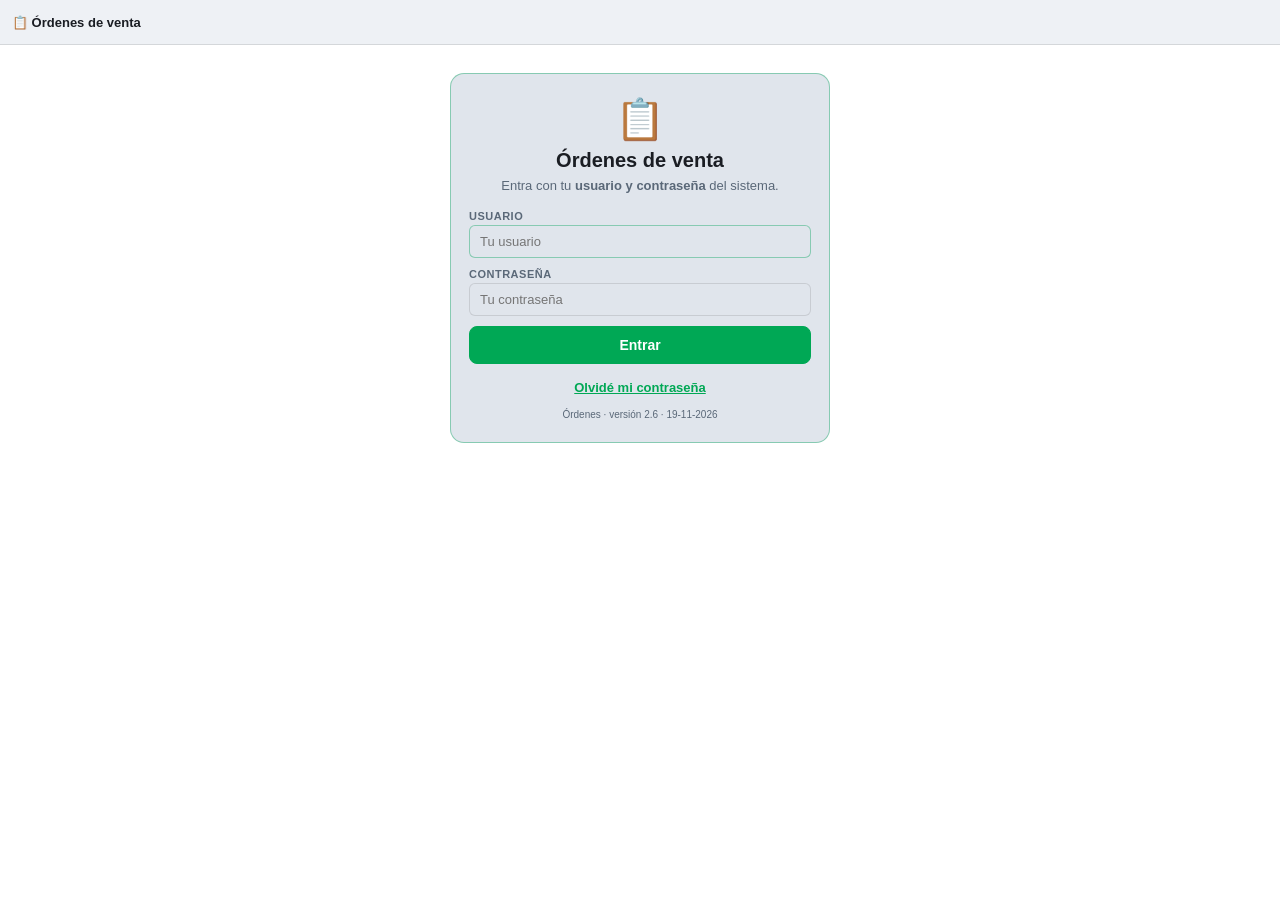
<file: ordenes/index.html>
<!DOCTYPE html>
<html lang="es">
<head>
<meta charset="UTF-8">
<meta name="viewport" content="width=device-width, initial-scale=1, viewport-fit=cover">
<meta name="theme-color" content="#eef1f5">
<meta name="cm-ver" content="2.6">
<title>Órdenes · ControlMaster</title>
<link rel="icon" type="image/svg+xml" href="favicon.svg">
<link rel="icon" type="image/png" sizes="32x32" href="favicon-32.png">
<link rel="apple-touch-icon" href="icono-180.png">
<link rel="stylesheet" href="ordenes.css?v=2.6">
</head>
<body class="light">

<div class="topbar">
  <span class="topbar-title" id="tbTit">📋 Órdenes de venta</span>
  <div class="sep"></div>
  <button type="button" class="btn-tema btn-estado oculto" id="pill" onclick="irA('mis')" title="Estado"><span class="dot"></span><span id="pillTxt">…</span></button>
  <button type="button" class="btn-tema oculto" id="btnMenu" onclick="abrirMenu()" title="Menú">☰</button>
</div>
<div class="menu-vta-fondo" id="menuFondo" onclick="cerrarMenu()"></div>
<div class="menu-vta" id="menu">
  <div class="menu-vta-info" id="menuInfo"></div>
  <button type="button" class="menu-vta-item" onclick="cerrarMenu();actualizarDatos(true)"><span class="mv-ico">🔄</span><span><span class="mv-tit">Actualizar datos</span><span class="mv-sub">Productos, precios, existencias y clientes (con internet)</span></span></button>
  <button type="button" class="menu-vta-item" onclick="cerrarMenu();cambiarTema()"><span class="mv-ico">🌙</span><span><span class="mv-tit">Cambiar tema</span><span class="mv-sub">Claro u oscuro</span></span></button>
  <button type="button" class="menu-vta-item" onclick="cerrarMenu();salir()"><span class="mv-ico">🚪</span><span><span class="mv-tit">Salir</span><span class="mv-sub">Cierra tu sesión y vuelve a la entrada del sistema</span></span></button>
</div>

<!-- ENTRAR: usuario y contraseña del sistema (2.0) -->
<div class="entrar oculto" id="vEntrar">
  <div class="entrar-box">
    <div style="font-size:40px;">📋</div>
    <h2>Órdenes de venta</h2>
    <div class="en-hola oculto" id="enHola"></div>
    <div class="en-aviso oculto" id="enAviso"></div>
    <p id="enTxt">Entra con tu <b>usuario y contraseña</b> del sistema.</p>
    <div id="enForm">
      <div class="fg"><label for="enUsu">Usuario</label><input class="inp" id="enUsu" autocomplete="username" autocapitalize="off" autocorrect="off" spellcheck="false" placeholder="Tu usuario" onkeydown="if(event.key==='Enter'){event.preventDefault();document.getElementById('enCla').focus();}"></div>
      <div class="fg"><label for="enCla">Contraseña</label><input class="inp" id="enCla" type="password" autocomplete="current-password" placeholder="Tu contraseña" onkeydown="if(event.key==='Enter')entrarUsuario()"></div>
      <button type="button" class="btn green block" id="btnEntrar" onclick="entrarUsuario()">Entrar</button>
    </div>
    <div class="entrar-links">
      <button type="button" class="lnk oculto" id="enOffline" onclick="seguirSinInternet()">📝 Seguir sin entrar (las órdenes se envían cuando entres)</button>
      <button type="button" class="lnk" onclick="olvideClave()">Olvidé mi contraseña</button>
    </div>
    <div class="ver-txt" id="verTxt"></div>
  </div>
</div>

<!-- LA APP -->
<div class="ov-tabs oculto" id="tabs">
  <button type="button" class="ov-tab on" id="tabNueva" onclick="irA('nueva')">🧾 <span id="tabNuevaTxt">Nueva orden</span></button>
  <button type="button" class="ov-tab" id="tabMis" onclick="irA('mis')">📋 Mis órdenes<span class="ov-cnt" id="cntPend"></span></button>
</div>
<div id="bandas"></div>
<div class="ov-main oculto" id="main">
  <div class="ov-wrap">
    <div class="vista on" id="vNueva">
      <!-- En la computadora: productos a la izquierda y la orden a la derecha (como Ventas). En el teléfono, una sola columna. -->
      <div class="ov-col-izq">
        <div class="blq" id="blqProd">
          <div class="blq-tit">🛒 Productos</div>
          <div class="seg-ps oculto" id="segPS"><button type="button" data-v="productos" onclick="vistaPS('productos')">📦 Productos</button><button type="button" data-v="servicios" onclick="vistaPS('servicios')">🛠️ Servicios</button></div>
          <div class="busca-fila"><input class="inp" id="busca" type="search" placeholder="🔍 Buscar producto, marca o código" autocomplete="off" oninput="buscar()"><button type="button" class="btn-esc" id="btnEsc" onclick="abrirEscaner()" title="Escanear con la cámara">📷</button></div>
          <div class="cats" id="cats"></div>
          <div class="res-lista" id="res"></div>
        </div>
      </div>
      <div class="ov-col-der">
        <div class="edit-banda oculto" id="editBanda"><span class="flex1" id="editTxt"></span><button type="button" class="btn-m gray" onclick="cancelarEdicion()">Cancelar</button></div>
        <div class="blq" id="blqCli">
          <div class="blq-tit">👤 Cliente</div>
          <div id="cliBox"></div>
        </div>
        <div class="blq oculto" id="vendBlq">
          <div class="blq-tit">🧑‍💼 Vendedor</div>
          <select class="inp" id="selVend" onchange="O.vendedorId=Number(this.value)||0;guardarBorrador()"></select>
          <div class="oculto" id="vendDir" style="font-size:13px;line-height:1.45;">🏪 <b>Venta directa</b> (sin vendedor ni comisión). Si vendes con comisión, pídele al administrador que te marque como <b>🧑‍💼 Vendedor</b> en Configuración → Usuarios.</div>
        </div>
        <div class="blq oculto" id="monBlq">
          <div class="blq-tit">💱 ¿Cómo va la orden?</div>
          <div class="mon-ops"><button type="button" class="mon-op" data-m="bcv" onclick="cambiarMoneda('bcv')">🧾 En Bs (BCV)</button><button type="button" class="mon-op" data-m="divisas" onclick="cambiarMoneda('divisas')">💵 En dólares</button></div>
        </div>
        <div class="blq" id="blqLin">
          <div class="blq-tit"><span class="flex1">🧾 En la orden</span><button type="button" class="btn-m gray oculto" id="btnVaciar" onclick="vaciarConfirmar()">🗑️ Vaciar</button></div>
          <div id="lineas"></div>
        </div>
        <div class="blq" id="blqDl">
          <div class="blq-tit">🛵 Delivery o envío</div>
          <div class="dl-fila">
            <select id="selDl" onchange="O.dlv.tipo=this.value;pintarTotal();guardarBorrador()"><option value="delivery">🛵 Delivery</option><option value="envio">📦 Envío</option></select>
            <input class="inp" id="valDl" type="number" inputmode="decimal" min="0" step="0.01" placeholder="$ BCV (si no lleva, déjalo vacío)" oninput="O.dlv.monto=Math.max(0,Number(this.value)||0);pintarTotal();guardarBorrador()">
          </div>
        </div>
        <div class="blq" id="blqNotas">
          <div class="blq-tit">📝 Notas para la caja</div>
          <textarea class="inp" id="notas" rows="2" maxlength="300" placeholder="Ej: lo busca a las 3, entregar en la tarde…" oninput="O.notas=this.value;guardarBorrador()"></textarea>
        </div>
        <div class="barra-total oculto" id="barra">
          <div class="bt-tot"><b id="btTot">$0,00</b><span id="btSub">Orden vacía</span></div>
          <button type="button" class="btn green" id="btnEnviar" onclick="enviarOrden()">✅ Enviar orden</button>
        </div>
      </div>
    </div>
    <div class="vista" id="vMis">
      <div style="display:flex;align-items:center;gap:8px;margin-bottom:10px;"><b style="flex:1;font-size:15px;">📋 Mis órdenes</b><button type="button" class="btn-m gray" id="btnRef" onclick="refrescarLista(this)">🔃 Actualizar</button></div>
      <div id="listaMis"></div>
    </div>
  </div>
</div>
<div class="cargando oculto" id="cargando"><div class="cg-box"><div class="cg-sp"></div><div class="cg-txt" id="cgTxt">Cargando…</div><div class="cg-sub" id="cgSub"></div></div></div>
<div id="toast"></div>

<script src="ov.js?v=2.6"></script>
<script src="escaner.js?v=2.6"></script>
</body>
</html>
</file>
<file: ordenes/ordenes.css>
/* ══════════════════════════════════════════════════════════════
   ÓRDENES · ControlMaster — la página de los vendedores (Etapa 3)
   Mismos colores y piezas que la caja; pensada primero para el teléfono.
   ══════════════════════════════════════════════════════════════ */
:root{
  --bg:#07090d;--bg2:#0d1117;--bg3:#131920;--bg4:#1a222c;
  --green:#00e87a;--green-dim:rgba(0,232,122,0.10);
  --border:rgba(255,255,255,0.07);--border-g:rgba(0,232,122,0.18);
  --text:#f0f4f8;--text-dim:#7a8a9a;
  --btn-txt:#07090d;
  --red:#ff6b6b;--red-dim:rgba(255,107,107,0.14);
  --amber:#e3b341;--amber-dim:rgba(227,179,65,0.14);
  --blue:#85c1e9;--blue-dim:rgba(52,152,219,0.14);
  --purple:#c39bd3;
  --sk-low:#ff6b6b;--sk-low-bg:rgba(255,107,107,0.18);
  --sk-mid:#e3b341;--sk-mid-bg:rgba(227,179,65,0.18);
}
body.light{
  --bg:#eef1f5;--bg2:#ffffff;--bg3:#e0e5ec;--bg4:#d5dce5;
  --green:#00a855;--green-dim:rgba(0,168,85,0.12);
  --border:rgba(0,0,0,0.11);--border-g:rgba(0,160,90,0.40);
  --text:#1a1d23;--text-dim:#5a6878;
  --btn-txt:#ffffff;
  --red:#b42323;--red-dim:rgba(200,50,50,0.12);
  --amber:#8a5d00;--amber-dim:rgba(180,120,0,0.14);
  --blue:#1a4a70;--blue-dim:rgba(26,82,118,0.12);
  --purple:#6a1a7a;
  --sk-low:#8b1a1a;--sk-low-bg:rgba(200,50,50,0.15);
  --sk-mid:#7a5500;--sk-mid-bg:rgba(180,120,0,0.15);
}
body.light .badge-vend{background:rgba(142,68,173,0.15);color:#6a1a7a;border-color:rgba(142,68,173,0.4);}
body.light .badge-tasa{background:rgba(26,82,118,0.12);color:#1a4a70;border-color:rgba(26,82,118,0.3);}
body.light .btn-m.green{background:#00a855;color:#fff;}
body.light .btn-m.naranja{background:#d35400;color:#fff;}
body.light .btn-m.gray{background:#ddd;color:#333;border-color:#bbb;}
*,*::before,*::after{box-sizing:border-box;margin:0;padding:0;}
html,body{height:100%;}
body{font-family:'Segoe UI',Arial,sans-serif;background:var(--bg2);color:var(--text);height:100vh;height:100dvh;display:flex;flex-direction:column;overflow:hidden;transition:background 0.2s,color 0.2s;-webkit-tap-highlight-color:transparent;}
input,select,button,textarea{font-family:inherit;color:var(--text);}
body.light .btn-m.green{background:#00a855;color:#fff;}
body.light .btn-m.naranja{background:#d35400;color:#fff;}
body.light .btn-m.gray{background:#ddd;color:#333;border-color:#bbb;}
.topbar{height:44px;background:var(--bg);border-bottom:1px solid var(--border);display:flex;align-items:center;gap:8px;padding:0 12px;flex-shrink:0;padding-top:env(safe-area-inset-top,0px);box-sizing:content-box;}
.topbar-title{font-size:13px;font-weight:800;color:var(--text);white-space:nowrap;overflow:hidden;text-overflow:ellipsis;min-width:0;}
.sep{flex:1;}
.btn-tema{height:32px;min-width:32px;border-radius:8px;border:1px solid var(--border);background:var(--bg3);cursor:pointer;font-size:16px;display:flex;align-items:center;justify-content:center;transition:all 0.2s;color:var(--text);flex-shrink:0;}
.btn-tema:hover{border-color:var(--border-g);}
.btn-estado{width:auto;padding:0 10px;gap:6px;font-size:12px;font-weight:700;white-space:nowrap;}
.btn-estado .dot{width:9px;height:9px;border-radius:50%;background:var(--text-dim);flex-shrink:0;}
.btn-estado.on .dot{background:var(--green);box-shadow:0 0 6px var(--green);}
.btn-estado.off .dot{background:var(--red);}
.btn-estado.pend{border-color:rgba(227,179,65,.55);color:var(--amber);}
.menu-vta,.menu-vta-fondo{display:none;}
.menu-vta-fondo.visible{display:block;position:fixed;inset:0;z-index:299;background:transparent;}
.menu-vta.visible{display:block;position:fixed;top:48px;right:8px;z-index:300;width:310px;max-width:calc(100vw - 12px);background:var(--bg2);border:1px solid var(--border-g);border-radius:10px;box-shadow:0 10px 28px rgba(0,0,0,0.35);padding:6px;}
.menu-vta-info{padding:8px 10px 10px;border-bottom:1px solid var(--border);margin-bottom:4px;font-size:12px;color:var(--text-dim);line-height:1.45;}
.menu-vta-info b{color:var(--text);font-size:13px;}
.menu-vta-item{display:flex;align-items:flex-start;gap:11px;width:100%;padding:9px 10px;background:none;border:none;border-radius:7px;color:var(--text);cursor:pointer;text-align:left;}
.menu-vta-item:hover,.menu-vta-item.on{background:var(--green-dim);}
.menu-vta-item .mv-ico{font-size:18px;line-height:1.25;flex-shrink:0;}
.menu-vta-item .mv-tit{display:block;font-size:13px;font-weight:800;}
.menu-vta-item .mv-sub{display:block;font-size:11px;font-weight:500;color:var(--text-dim);margin-top:2px;line-height:1.35;}
.btn-cli-x{padding:3px 8px;background:#e74c3c;border:none;color:white;border-radius:5px;cursor:pointer;font-size:11px;font-weight:700;}
.mfondo{position:fixed;inset:0;background:rgba(0,0,0,0.72);z-index:9999;display:flex;align-items:center;justify-content:center;padding:12px;}
.modal{background:var(--bg2);border:1px solid var(--border-g);border-radius:12px;display:flex;flex-direction:column;width:460px;max-width:96vw;max-height:88vh;box-shadow:0 10px 40px rgba(0,0,0,.35);}
.mh{display:flex;align-items:center;gap:10px;padding:13px 16px;border-bottom:1px solid var(--border);}
.mh h3{flex:1;font-size:15px;font-weight:800;color:var(--text);}
.mb{flex:1;overflow-y:auto;padding:14px 16px;}
.mf{padding:10px 16px;border-top:1px solid var(--border);display:flex;gap:8px;justify-content:flex-end;align-items:center;flex-wrap:wrap;}
.mf .mf-nota{flex:1;font-size:11px;color:var(--text-dim);}
.m-ico{font-size:40px;text-align:center;margin:2px 0 10px;}
.m-txt{font-size:14px;line-height:1.55;color:var(--text);}
.m-err{color:#e74c3c;font-size:12px;margin-top:6px;min-height:16px;}
.btn-m{padding:7px 15px;font-size:13px;font-weight:700;border:none;border-radius:6px;cursor:pointer;transition:filter 0.15s;}
.btn-m.green{background:var(--green);color:#07090d;}.btn-m.green:hover{filter:brightness(1.08);}
.btn-m.gray{background:var(--bg3);border:1px solid var(--border);color:var(--text);}.btn-m.gray:hover{border-color:var(--border-g);}
.btn-m.naranja{background:#e67e22;color:white;}.btn-m.naranja:hover{filter:brightness(1.1);}
.btn-m.rojo{background:#e74c3c;color:white;}.btn-m.rojo:hover{filter:brightness(1.1);}
.btn-m:disabled{opacity:0.5;cursor:not-allowed;filter:none!important;}
.fg{display:flex;flex-direction:column;gap:3px;}
.fg label{font-size:11px;font-weight:700;color:var(--text-dim);text-transform:uppercase;letter-spacing:0.5px;}
.fg input,.fg select,.fg textarea{padding:8px 10px;background:var(--bg3);border:1px solid var(--border);border-radius:6px;color:var(--text);font-size:13px;width:100%;}
.fg input:focus,.fg select:focus,.fg textarea:focus{outline:none;border-color:var(--border-g);}
#toast{position:fixed;bottom:20px;left:50%;transform:translateX(-50%) translateY(14px);background:var(--green);color:#07090d;padding:10px 22px;border-radius:8px;font-size:13px;font-weight:800;opacity:0;pointer-events:none;z-index:99999;transition:opacity 0.3s,transform 0.3s;max-width:92vw;text-align:center;}
body.light #toast{color:#fff;}
#toast.on{opacity:1;transform:translateX(-50%) translateY(0);}
.sp{display:inline-block;width:12px;height:12px;border:2px solid currentColor;border-top-color:transparent;border-radius:50%;animation:spin 0.7s linear infinite;vertical-align:middle;margin-right:6px;opacity:0.85;}
button::after{content:"";position:absolute;inset:0;border-radius:inherit;background:currentColor;opacity:0;pointer-events:none;transition:opacity .12s ease;}
button{position:relative;}
button:active::after{opacity:0.12;}
input[type=number]::-webkit-inner-spin-button,input[type=number]::-webkit-outer-spin-button{-webkit-appearance:none;margin:0;}
input[type=number]{-moz-appearance:textfield;}
.inp{width:100%;background:var(--bg2);border:1px solid var(--border);border-radius:8px;padding:10px 12px;outline:none;font-size:15px;}
.inp:focus{border-color:var(--border-g);}
select.inp{padding:8px 10px;}
.btn{border:1px solid var(--border);background:var(--bg2);border-radius:8px;padding:10px 14px;font-weight:700;font-size:14px;display:inline-flex;align-items:center;justify-content:center;gap:6px;}
.btn:disabled{opacity:.55;cursor:default;}
.btn.green{background:var(--green);color:var(--btn-txt);border-color:var(--green);}
.btn.naranja{background:#d35400;color:#fff;border-color:#d35400;}
.btn.red{background:#c0392b;color:#fff;border-color:#c0392b;}
.btn.sm{padding:6px 10px;font-size:12px;}
.btn.block{width:100%;}
.btn.on{border-color:var(--border-g);color:var(--green);background:var(--green-dim);}
@keyframes spin{to{transform:rotate(360deg);}}
.oculto{display:none!important;}
.cargando{position:fixed;inset:0;z-index:9000;background:rgba(0,0,0,0.55);display:flex;align-items:center;justify-content:center;padding:16px;}
.cg-box{background:var(--bg2);border:1px solid var(--border-g);border-radius:14px;padding:24px 22px;max-width:320px;width:100%;text-align:center;box-shadow:0 10px 28px rgba(0,0,0,0.35);}
.cg-sp{width:44px;height:44px;margin:0 auto 14px;border:4px solid var(--border-g);border-top-color:var(--green);border-radius:50%;animation:spin 0.8s linear infinite;}
.cg-txt{font-size:16px;font-weight:800;}
.cg-sub{font-size:12px;color:var(--text-dim);margin-top:6px;line-height:1.4;}
.cg-sub:empty{display:none;}
/* ── Lo propio de la página de órdenes ── */
.ov-main{flex:1;min-height:0;overflow-y:auto;-webkit-overflow-scrolling:touch;}
.ov-wrap{max-width:720px;margin:0 auto;padding:12px 12px 110px;}
.vista{display:none;} .vista.on{display:block;}
.ov-tabs{display:flex;background:var(--bg);border-bottom:1px solid var(--border);flex-shrink:0;}
.ov-tab{flex:1;padding:12px 0;background:none;border:none;border-bottom:3px solid transparent;font-size:14px;font-weight:800;color:var(--text-dim);}
.ov-tab.on{color:var(--green);border-bottom-color:var(--green);}
.ov-cnt{display:inline-block;min-width:20px;padding:1px 6px;margin-left:4px;border-radius:10px;background:var(--amber);color:#07090d;font-size:11px;font-weight:900;}
.ov-cnt:empty{display:none;}
.blq{background:var(--bg3);border:1px solid var(--border);border-radius:10px;padding:12px;margin-bottom:10px;}
.blq-tit{font-size:11px;font-weight:800;color:var(--text-dim);text-transform:uppercase;letter-spacing:.5px;margin-bottom:8px;display:flex;align-items:center;gap:8px;}
.blq-tit .flex1{flex:1;}
.cli-card{display:flex;align-items:center;gap:10px;}
.cli-card .c-nom{font-size:15px;font-weight:800;}
.cli-card .c-sub{font-size:12px;color:var(--text-dim);}
.btn-grande{width:100%;padding:14px;border-radius:10px;border:2px dashed var(--border-g);background:var(--green-dim);color:var(--green);font-size:15px;font-weight:800;}
.mon-ops{display:flex;gap:8px;}
.mon-op{flex:1;padding:11px 6px;border-radius:9px;border:2px solid var(--border);background:var(--bg2);font-size:14px;font-weight:800;}
.mon-op.on{border-color:var(--green);background:var(--green-dim);color:var(--green);}
.cats{display:flex;gap:6px;overflow-x:auto;padding:8px 0 2px;scrollbar-width:none;}
.cats::-webkit-scrollbar{display:none;}
.cat{flex-shrink:0;padding:7px 13px;border-radius:16px;border:1px solid var(--border);background:var(--bg2);font-size:12px;font-weight:700;white-space:nowrap;}
.cat.on{background:var(--green);border-color:var(--green);color:var(--btn-txt);}
.res-lista{margin-top:8px;}
.res-item{display:flex;align-items:center;gap:10px;padding:10px;border-radius:9px;background:var(--bg2);border:1px solid var(--border);margin-bottom:6px;}
.res-item .r-info{flex:1;min-width:0;}
.res-item .r-nom{font-size:14px;font-weight:800;}
.res-item .r-sub{font-size:11px;color:var(--text-dim);margin-top:1px;}
.res-item .r-pre{font-size:15px;font-weight:900;color:var(--green);white-space:nowrap;text-align:right;}
.res-item .r-pre small{display:block;font-size:11px;font-weight:700;color:var(--text-dim);}
.btn-mas{width:44px;height:44px;border-radius:50%;border:none;background:var(--green);color:var(--btn-txt);font-size:24px;font-weight:900;flex-shrink:0;position:relative;}
.btn-mas .q{position:absolute;top:-5px;right:-5px;min-width:20px;height:20px;padding:0 5px;border-radius:10px;background:#2980b9;color:#fff;font-size:11px;line-height:20px;}
.quedan{display:inline-block;font-size:10px;font-weight:800;padding:1px 7px;border-radius:9px;background:var(--green-dim);color:var(--green);margin-top:3px;}
.quedan.poco{background:var(--sk-mid-bg);color:var(--sk-mid);} .quedan.no{background:var(--sk-low-bg);color:var(--sk-low);}
.lin{background:var(--bg2);border:1px solid var(--border);border-radius:10px;padding:10px 12px;margin-bottom:8px;}
.lin.falta{border-color:rgba(231,76,60,.55);background:var(--red-dim);}
.lin-cab{display:flex;align-items:flex-start;gap:8px;}
.lin-cab .l-nom{flex:1;font-size:14px;font-weight:800;}
.lin-fila{display:flex;align-items:center;gap:10px;margin-top:8px;flex-wrap:wrap;}
.paso{display:flex;align-items:center;}
.paso button{width:40px;height:38px;border:1px solid var(--border);background:var(--bg3);font-size:20px;font-weight:900;}
.paso button:first-child{border-radius:9px 0 0 9px;border-right:none;} .paso button:last-child{border-radius:0 9px 9px 0;border-left:none;}
.paso input{width:58px;height:38px;border:1px solid var(--border);background:var(--bg2);text-align:center;font-size:16px;font-weight:800;border-radius:0;}
.lin select{padding:7px 6px;border-radius:7px;border:1px solid var(--border);background:var(--bg3);font-size:13px;}
.lin .l-tot{margin-left:auto;display:flex;flex-direction:column;align-items:flex-end;white-space:nowrap;}
.lin .l-tot-m{font-size:17px;font-weight:900;color:var(--green);}
.lin .l-tot-m small{font-size:11px;font-weight:800;}
.lin .l-pu{display:flex;flex-direction:column;font-size:12px;color:var(--text-dim);white-space:nowrap;}
.lin .l-pu-m{font-weight:700;}
.lin .l-eq{display:block;font-size:11px;font-weight:600;color:var(--text-dim);line-height:1.35;}
.lin .l-cod{display:block;font-size:11px;font-weight:600;color:var(--text-dim);margin-top:2px;}
.lin input.man{width:110px;padding:7px 8px;border-radius:7px;border:1px solid var(--border-g);background:var(--bg2);font-size:15px;font-weight:800;}
.lin .l-aviso{font-size:11px;font-weight:800;color:#e74c3c;margin-top:6px;}
.vacio{text-align:center;padding:22px 10px;color:var(--text-dim);font-size:13px;line-height:1.6;}
.dl-fila{display:flex;gap:8px;}
.dl-fila select{flex:0 0 auto;padding:9px 8px;border-radius:8px;border:1px solid var(--border);background:var(--bg2);font-size:14px;}
.barra-total{position:fixed;left:0;right:0;bottom:0;z-index:60;background:var(--bg);border-top:1px solid var(--border);padding:10px 12px calc(10px + env(safe-area-inset-bottom,0px));display:flex;align-items:center;gap:10px;}
.barra-total .bt-tot{flex:1;min-width:0;}
.barra-total .bt-tot b{display:block;font-size:22px;font-weight:900;color:var(--green);line-height:1.1;white-space:nowrap;}
.barra-total .bt-tot span{font-size:12px;font-weight:700;color:var(--text-dim);}
/* 2.2: el segundo monto (debajo del total) se lee bien */
.barra-total .bt-tot .bt-seg{font-size:16px;font-weight:800;color:var(--text);}
.barra-total .bt-tot b small{font-size:13px;font-weight:800;opacity:0.75;margin-left:4px;}
.barra-total .bt-tot .bt-seg small{font-size:11px;opacity:0.7;margin-left:3px;}
.barra-total .btn{padding:14px 18px;font-size:15px;border-radius:11px;}
.ord-card{border:1px solid var(--border);border-radius:10px;padding:10px 12px;margin-bottom:8px;background:var(--bg3);}
.ord-fila{display:flex;justify-content:space-between;align-items:center;gap:8px;}
.ord-est{font-size:11px;font-weight:800;color:#fff;padding:2px 9px;border-radius:20px;white-space:nowrap;}
.est-ABIERTA{background:#2f6fe4;} .est-TOMADA{background:#e07a12;} .est-FACTURADA{background:#0f9d58;} .est-ANULADA{background:#e04848;} .est-PEND{background:#8e44ad;} .est-ERROR{background:#c0392b;}
.ord-quien{margin-top:3px;font-weight:700;}
.ord-info{font-size:12px;color:var(--text-dim);}
.ord-msg{font-size:12px;margin-top:6px;padding:7px 9px;border-radius:7px;background:var(--red-dim);color:var(--red);font-weight:700;line-height:1.45;}
.ord-acc{display:flex;gap:6px;justify-content:flex-end;margin-top:8px;flex-wrap:wrap;}
.ord-acc .btn-m{padding:8px 12px;}
.edit-banda{display:flex;align-items:center;gap:8px;background:var(--amber-dim);border:1px solid rgba(227,179,65,.5);color:var(--amber);border-radius:9px;padding:9px 12px;margin-bottom:10px;font-size:13px;font-weight:800;}
.edit-banda .flex1{flex:1;}
.banda{margin:8px 12px 0;padding:9px 12px;border-radius:9px;font-size:13px;font-weight:700;line-height:1.45;}
.banda.amb{background:var(--amber-dim);color:var(--amber);border:1px solid rgba(227,179,65,.45);}
.banda button{margin-left:6px;}
/* Entrar */
.entrar{flex:1;overflow-y:auto;display:flex;align-items:flex-start;justify-content:center;padding:28px 16px;}
.entrar-box{width:100%;max-width:380px;background:var(--bg3);border:1px solid var(--border-g);border-radius:14px;padding:22px 18px;text-align:center;}
.entrar-box h2{font-size:20px;font-weight:900;margin:6px 0 4px;}
.entrar-box p{font-size:13px;color:var(--text-dim);line-height:1.5;margin-bottom:14px;}
.entrar-box .fg{text-align:left;margin-bottom:10px;}
.entrar-links{display:flex;flex-direction:column;gap:8px;margin-top:16px;}
.en-hola{font-size:18px;font-weight:900;margin:6px 0 2px;}
.en-aviso{background:rgba(227,179,65,0.14);border:1px solid rgba(227,179,65,0.45);color:var(--text);border-radius:10px;padding:10px 12px;font-size:13px;line-height:1.45;text-align:left;margin:8px 0 12px;}
.lnk{background:none;border:none;color:var(--green);font-size:13px;font-weight:800;text-decoration:underline;}
.ver-txt{font-size:10px;color:var(--text-dim);margin-top:14px;}
.cli-lista .cl{display:flex;justify-content:space-between;gap:10px;padding:11px 8px;border-bottom:1px solid var(--border);cursor:pointer;}
.cli-lista .cl:hover{background:var(--green-dim);}
.cli-lista .cl b{font-size:14px;} .cli-lista .cl span{font-size:12px;color:var(--text-dim);}
@media (max-width:520px){ .barra-total .btn{padding:14px 14px;} .topbar-title{font-size:12px;} }
input,select,textarea,.inp{font-size:16px;}
#toast{bottom:96px;}
.r-img,.l-img{width:52px;height:52px;border-radius:9px;background:var(--bg3);border:1px solid var(--border);display:flex;align-items:center;justify-content:center;font-size:22px;flex-shrink:0;overflow:hidden;}
.r-img img,.l-img img{width:100%;height:100%;object-fit:cover;display:block;}
.l-img{width:38px;height:38px;font-size:17px;border-radius:7px;}
.lin-cab{align-items:center;}

/* ── 1.5 · Teléfono: una columna, en este orden ── */
#vNueva.on{display:flex;flex-direction:column;}
#vNueva .ov-col-izq,#vNueva .ov-col-der{display:contents;}
#editBanda{order:0;} #blqCli{order:1;} #vendBlq{order:2;} #monBlq{order:3;} #blqProd{order:4;} #blqLin{order:5;} #blqDl{order:6;} #blqNotas{order:7;} #barra{order:8;}
/* ── 1.5 · Computadora (como Ventas): productos a la izquierda, la orden a la derecha con su total abajo · 1.7: desde 821 px, igual que la caja (antes 1000: una laptop con la pantalla al 125 % o 150 % veía la de teléfono) ── */
@media (min-width:821px){
  .ov-main{overflow:hidden;display:flex;}
  .ov-wrap{flex:1;max-width:1440px;width:100%;height:100%;padding:12px 16px 12px;display:flex;flex-direction:column;min-height:0;}
  .vista.on{flex:1;min-height:0;overflow-y:auto;}
  #vNueva.on{display:grid;grid-template-columns:minmax(340px,42%) minmax(0,1fr);gap:14px;overflow:hidden;}
  #vNueva .ov-col-izq,#vNueva .ov-col-der{display:flex;flex-direction:column;min-height:0;}
  #vNueva .ov-col-der{overflow-y:auto;padding-right:2px;}
  #blqProd{flex:1;display:flex;flex-direction:column;min-height:0;margin-bottom:0;}
  #blqProd .res-lista{flex:1;min-height:0;overflow-y:auto;padding-right:4px;}
  #blqLin{flex:1 0 auto;}
  #barra{position:sticky;bottom:0;left:auto;right:auto;margin-top:auto;border:1px solid var(--border-g);border-radius:12px;padding:12px 14px;box-shadow:0 -6px 16px rgba(0,0,0,0.06);}
  #vMis.on #listaMis{display:grid;grid-template-columns:repeat(auto-fill,minmax(340px,1fr));gap:10px;align-items:start;}
  #vMis.on #listaMis > *{margin-bottom:0;}
}

/* Recuadro «Sin foto» y foto como en Ventas (.vta-thumb / .vta-mini) */
.r-img.con-img,.l-img.con-img{background:#fff;}
.r-img img,.l-img img{object-fit:contain!important;}
.sin-foto{display:flex;flex-direction:column;align-items:center;justify-content:center;gap:3px;width:100%;height:100%;color:var(--text-dim);}
.sin-foto svg{width:42%;height:42%;opacity:.55;}
.sin-foto small{font-size:9px;font-weight:700;opacity:.6;line-height:1;white-space:nowrap;}
.l-img .sin-foto small{display:none;}
.l-img .sin-foto svg{width:62%;height:62%;}
/* ── 1.5 · Teléfono: una columna, en este orden ── */
#vNueva.on{display:flex;flex-direction:column;}
#vNueva .ov-col-izq,#vNueva .ov-col-der{display:contents;}
#editBanda{order:0;} #blqCli{order:1;} #vendBlq{order:2;} #monBlq{order:3;} #blqProd{order:4;} #blqLin{order:5;} #blqDl{order:6;} #blqNotas{order:7;} #barra{order:8;}
/* ── 1.5 · Computadora (como Ventas): productos a la izquierda, la orden a la derecha con su total abajo · 1.7: desde 821 px, igual que la caja (antes 1000: una laptop con la pantalla al 125 % o 150 % veía la de teléfono) ── */
@media (min-width:821px){
  .ov-main{overflow:hidden;display:flex;}
  .ov-wrap{flex:1;max-width:1440px;width:100%;height:100%;padding:12px 16px 12px;display:flex;flex-direction:column;min-height:0;}
  .vista.on{flex:1;min-height:0;overflow-y:auto;}
  #vNueva.on{display:grid;grid-template-columns:minmax(340px,42%) minmax(0,1fr);gap:14px;overflow:hidden;}
  #vNueva .ov-col-izq,#vNueva .ov-col-der{display:flex;flex-direction:column;min-height:0;}
  #vNueva .ov-col-der{overflow-y:auto;padding-right:2px;}
  #blqProd{flex:1;display:flex;flex-direction:column;min-height:0;margin-bottom:0;}
  #blqProd .res-lista{flex:1;min-height:0;overflow-y:auto;padding-right:4px;}
  #blqLin{flex:1 0 auto;}
  #barra{position:sticky;bottom:0;left:auto;right:auto;margin-top:auto;border:1px solid var(--border-g);border-radius:12px;padding:12px 14px;box-shadow:0 -6px 16px rgba(0,0,0,0.06);}
  #vMis.on #listaMis{display:grid;grid-template-columns:repeat(auto-fill,minmax(340px,1fr));gap:10px;align-items:start;}
  #vMis.on #listaMis > *{margin-bottom:0;}
}

/* Recuadro «Sin foto» (como Ventas) */
.sin-foto{display:flex;flex-direction:column;align-items:center;justify-content:center;gap:1px;width:100%;height:100%;color:var(--text-dim);opacity:.75;}
.sin-foto svg{width:46%;height:46%;max-width:26px;max-height:26px;}
.sin-foto small{font-size:8.5px;font-weight:700;line-height:1;white-space:nowrap;}
.fac-img .sin-foto small,.l-img .sin-foto small{display:none;}
.fac-img .sin-foto svg,.l-img .sin-foto svg{width:72%;height:72%;}

/* ── 1.8 · Servicios (como en Ventas y la caja) ── */
.seg-ps{display:grid;grid-template-columns:1fr 1fr;gap:4px;padding:3px;margin:0 0 8px;border-radius:10px;background:var(--bg2);border:1px solid var(--border);}
.seg-ps button{padding:9px 6px;border:none;border-radius:8px;background:transparent;color:var(--text-dim);font-weight:800;font-size:14px;cursor:pointer;}
.seg-ps button.on{background:var(--green-dim);color:var(--green);box-shadow:inset 0 0 0 1px var(--border-g);}
.serv-ico{display:flex;align-items:center;justify-content:center;font-size:22px;background:rgba(142,68,173,0.12);}
.l-img.serv-ico{font-size:18px;}
.serv-tag{display:inline-block;font-size:10px;font-weight:800;padding:1px 7px;border-radius:10px;background:rgba(142,68,173,0.16);color:#8e44ad;margin-top:3px;}

/* ── 1.9 · 📷 Escáner con la cámara (el mismo de la caja) ── */
.busca-fila{display:flex;gap:6px;align-items:center;}
.busca-fila .inp{flex:1;min-width:0;}
.btn-esc{display:none;flex-shrink:0;width:46px;height:42px;border-radius:9px;border:1px solid var(--border-g);background:var(--green-dim);font-size:20px;cursor:pointer;align-items:center;justify-content:center;padding:0;}
@media (hover:none) and (pointer:coarse){ .btn-esc{display:flex;} }
.esc-fondo{position:fixed;inset:0;width:100%;height:100%;height:100dvh;z-index:9000;background:#07090d;color:#f0f4f8;display:none;flex-direction:column;overflow:hidden;}
.esc-fondo.on{display:flex;}
.esc-top{height:52px;display:flex;align-items:center;gap:10px;padding:0 14px;border-bottom:1px solid rgba(255,255,255,.08);flex-shrink:0;font-size:15px;}
.esc-top .sep{flex:1;}
.esc-x{width:38px;height:38px;border-radius:9px;border:1px solid rgba(255,255,255,.15);background:#131920;color:#f0f4f8;font-size:16px;cursor:pointer;}
.esc-stage{flex:1 1 auto;min-height:0;min-width:0;position:relative;background:#000;overflow:hidden;}
#escVideo{position:absolute;inset:0;width:100%;height:100%;object-fit:cover;display:block;}
.esc-frame{position:absolute;inset:0;display:flex;align-items:center;justify-content:center;pointer-events:none;}
.esc-box{width:82%;max-width:360px;aspect-ratio:1.7/1;position:relative;box-shadow:0 0 0 3000px rgba(0,0,0,.42);border-radius:14px;}
.esc-box::before,.esc-box::after,.esc-box i::before,.esc-box i::after{content:"";position:absolute;width:28px;height:28px;border:3px solid #00e87a;}
.esc-box::before{top:-2px;left:-2px;border-right:0;border-bottom:0;border-radius:14px 0 0 0;}
.esc-box::after{top:-2px;right:-2px;border-left:0;border-bottom:0;border-radius:0 14px 0 0;}
.esc-box i::before{bottom:-2px;left:-2px;border-right:0;border-top:0;border-radius:0 0 0 14px;}
.esc-box i::after{bottom:-2px;right:-2px;border-left:0;border-top:0;border-radius:0 0 14px 0;}
.esc-laser{position:absolute;top:50%;left:14%;right:14%;height:2px;background:#00e87a;box-shadow:0 0 8px #00e87a;animation:escLaser 2s ease-in-out infinite;}
@keyframes escLaser{0%,100%{transform:translateY(-46px);}50%{transform:translateY(46px);}}
.esc-hint{position:absolute;bottom:14px;left:0;right:0;text-align:center;font-size:13px;color:#cfeede;text-shadow:0 1px 4px #000;padding:0 16px;}
.esc-torch{position:absolute;top:12px;right:12px;width:46px;height:46px;border-radius:50%;border:1px solid rgba(255,255,255,.18);background:rgba(0,0,0,.5);color:#fff;font-size:20px;cursor:pointer;display:none;align-items:center;justify-content:center;}
.esc-torch.on{background:#00e87a;color:#07090d;}
.esc-ov{position:absolute;inset:0;z-index:2;background:#07090d;display:none;flex-direction:column;align-items:center;justify-content:center;text-align:center;padding:26px;gap:12px;}
.esc-ov h3{font-size:17px;}
.esc-ov p{font-size:14px;color:#9aa8b6;line-height:1.5;max-width:320px;}
.esc-fb{flex-shrink:0;min-height:58px;display:flex;align-items:center;justify-content:center;padding:10px 16px;font-size:15px;font-weight:800;text-align:center;background:#0d1117;border-top:1px solid rgba(255,255,255,.07);word-break:break-word;}
.esc-fb.ok{background:rgba(0,232,122,.16);color:#00e87a;}
.esc-fb.err{background:rgba(255,107,107,.16);color:#ff8a8a;}
.esc-bot{flex-shrink:0;padding:10px 14px calc(10px + env(safe-area-inset-bottom));background:#0d1117;}
.esc-bot .btn{padding:14px;font-size:16px;}
.esc-fb.warn{background:rgba(227,179,65,.18);color:#f0c75e;}
.esc-fondo .btn{border:none;border-radius:10px;padding:12px 22px;font-weight:800;font-size:15px;cursor:pointer;background:#00e87a;color:#07090d;}
.esc-fondo .btn.block{width:100%;display:block;}
</file>
